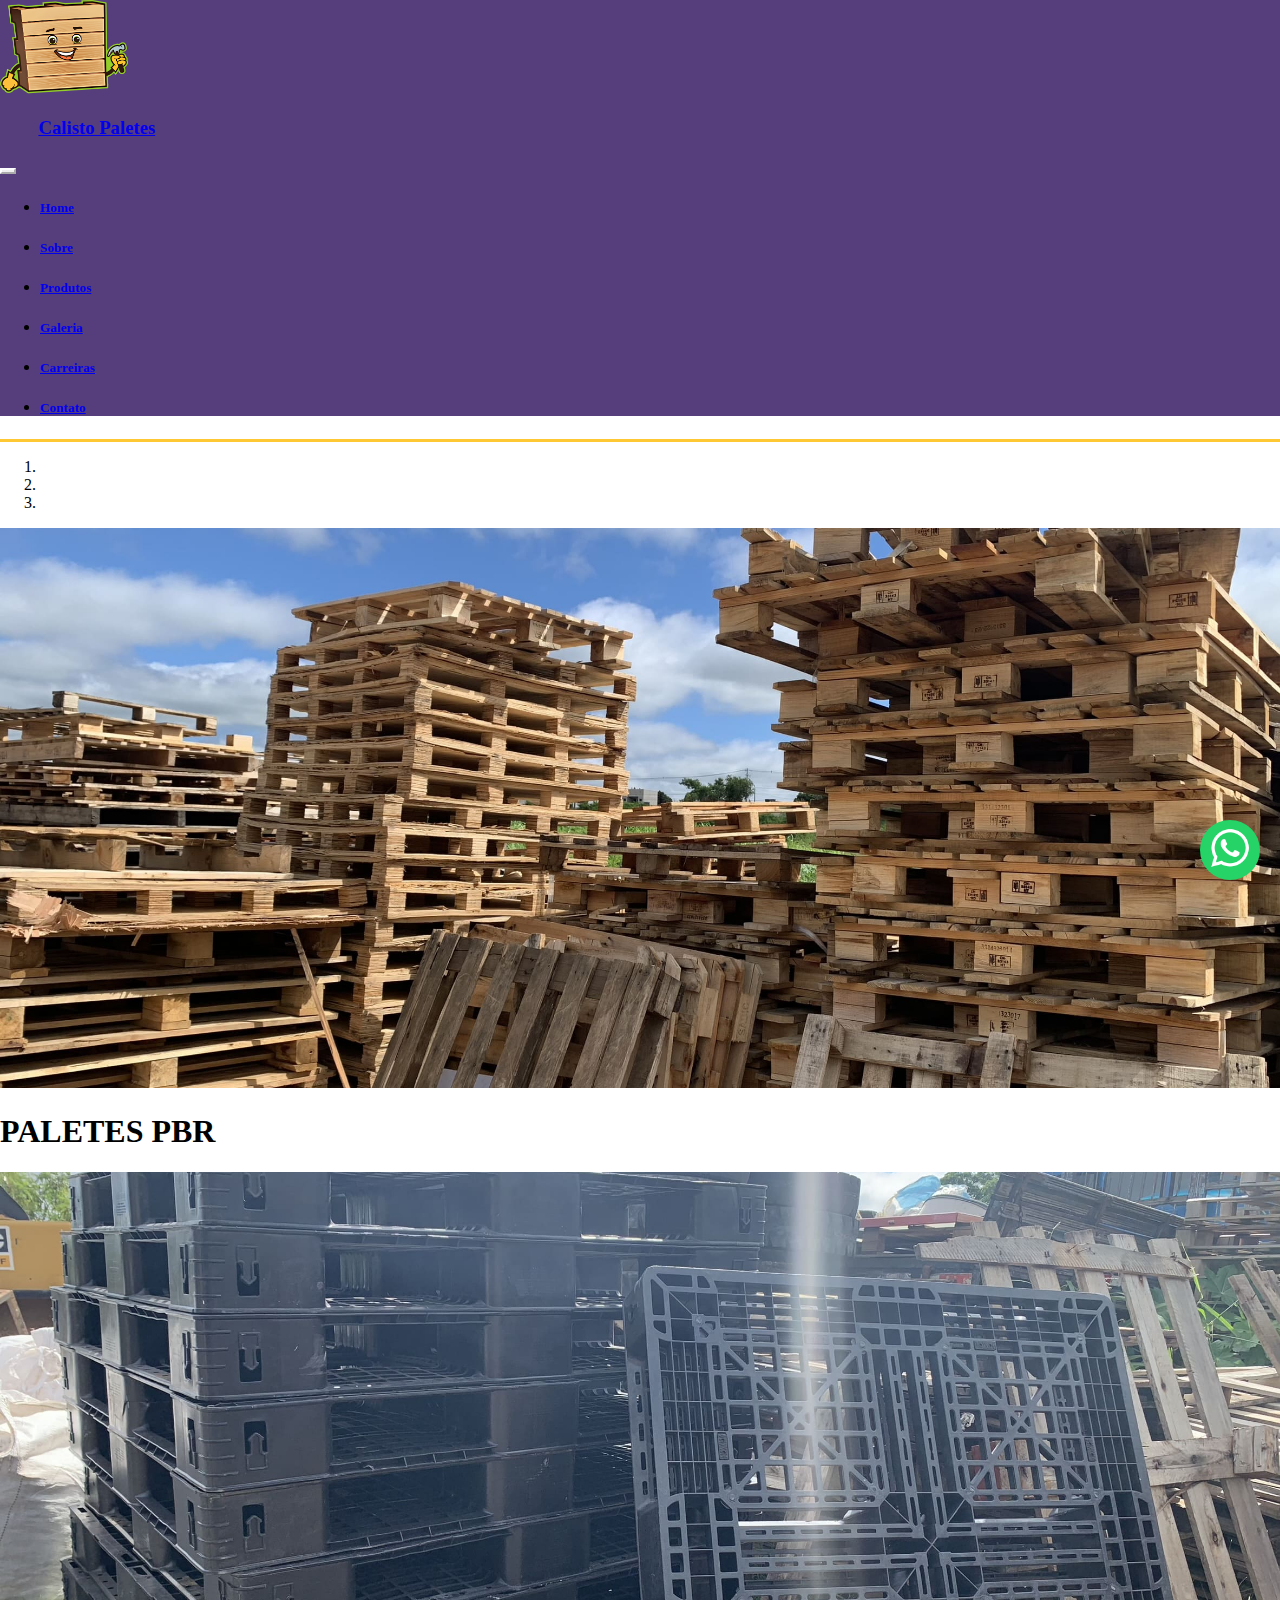
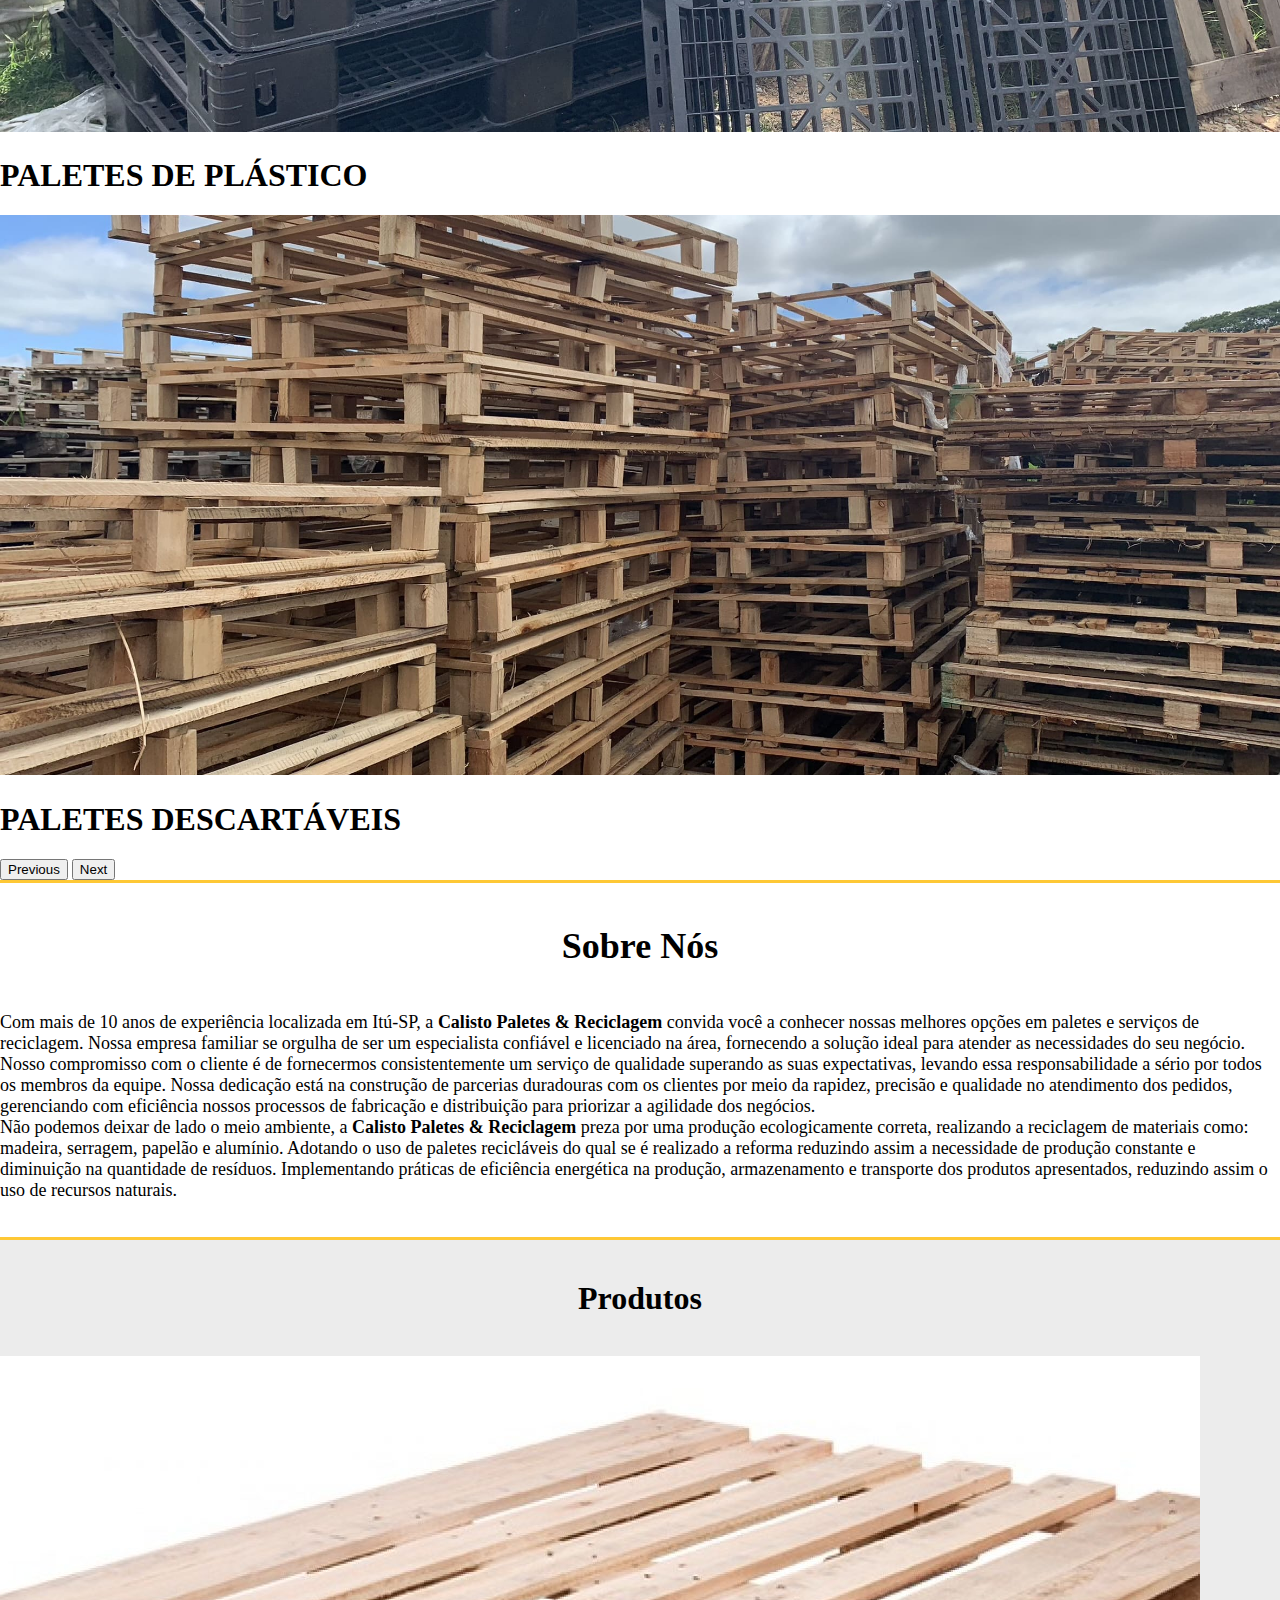
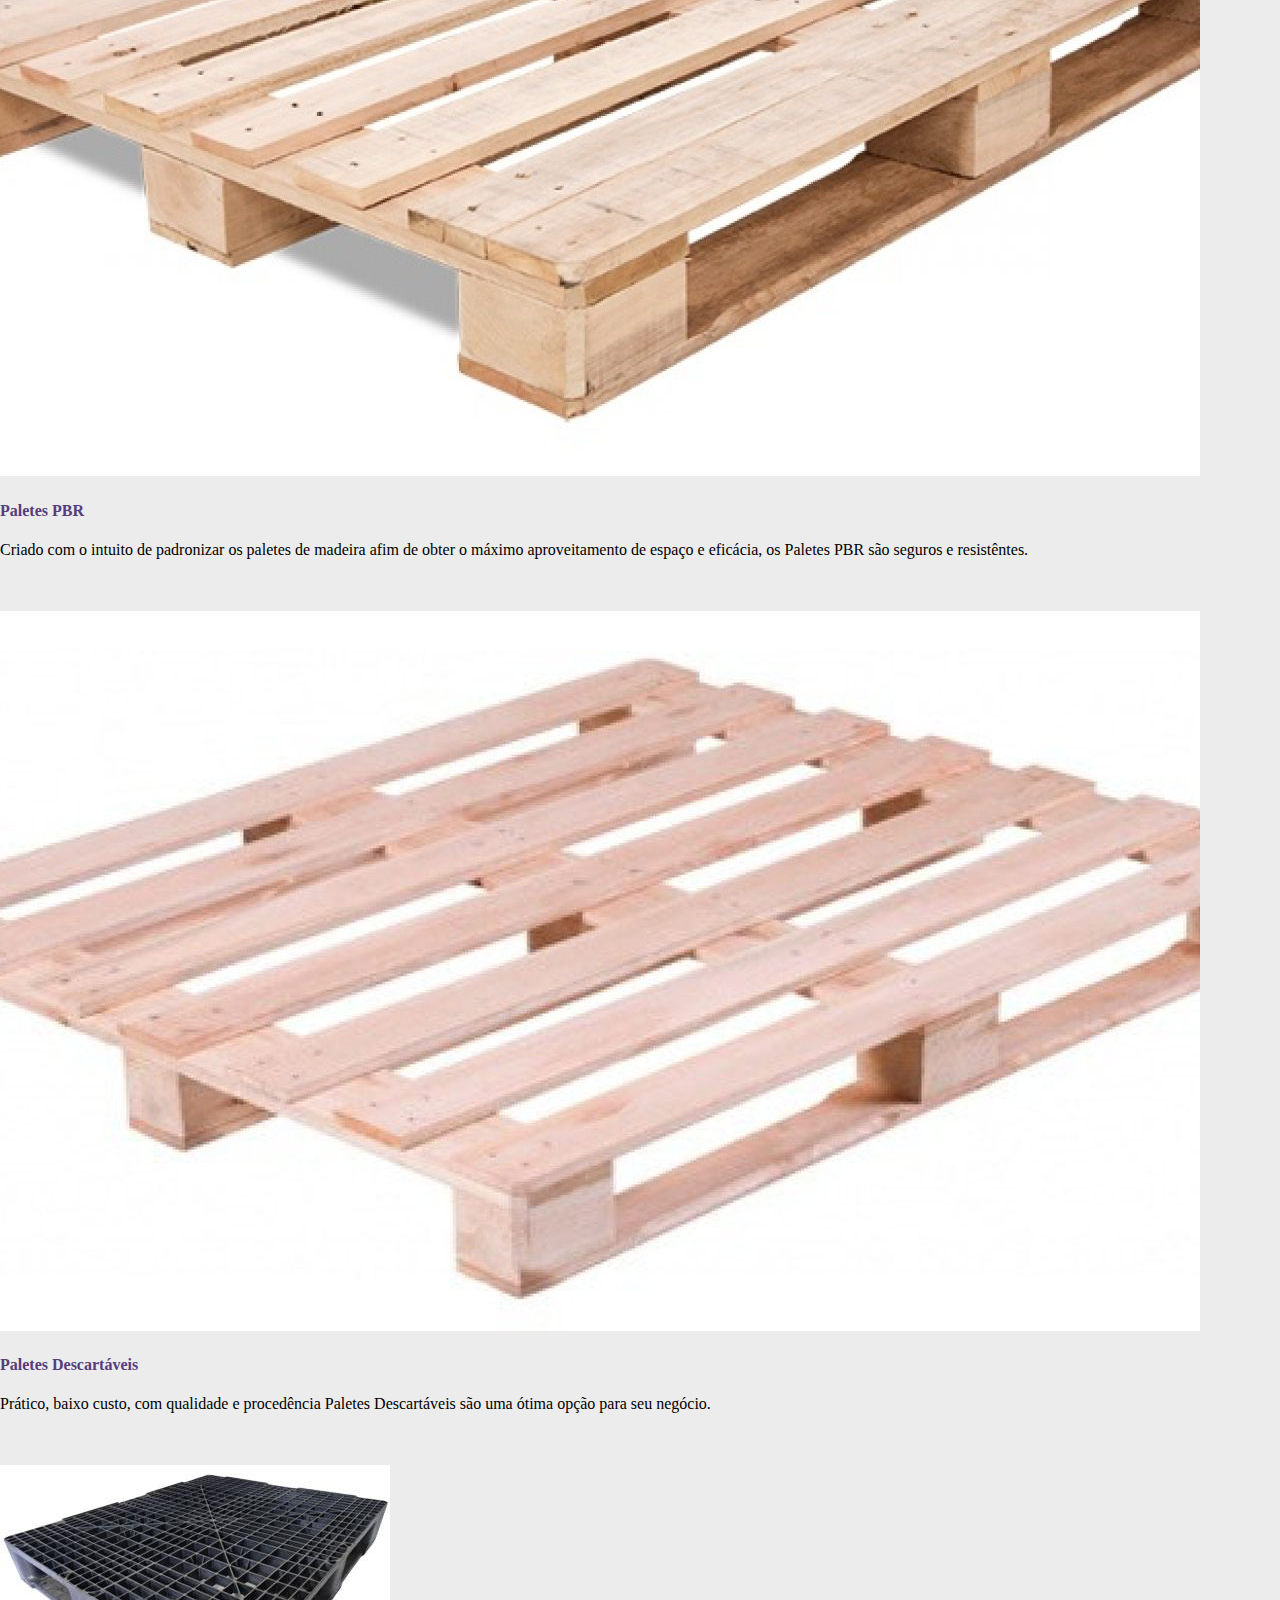
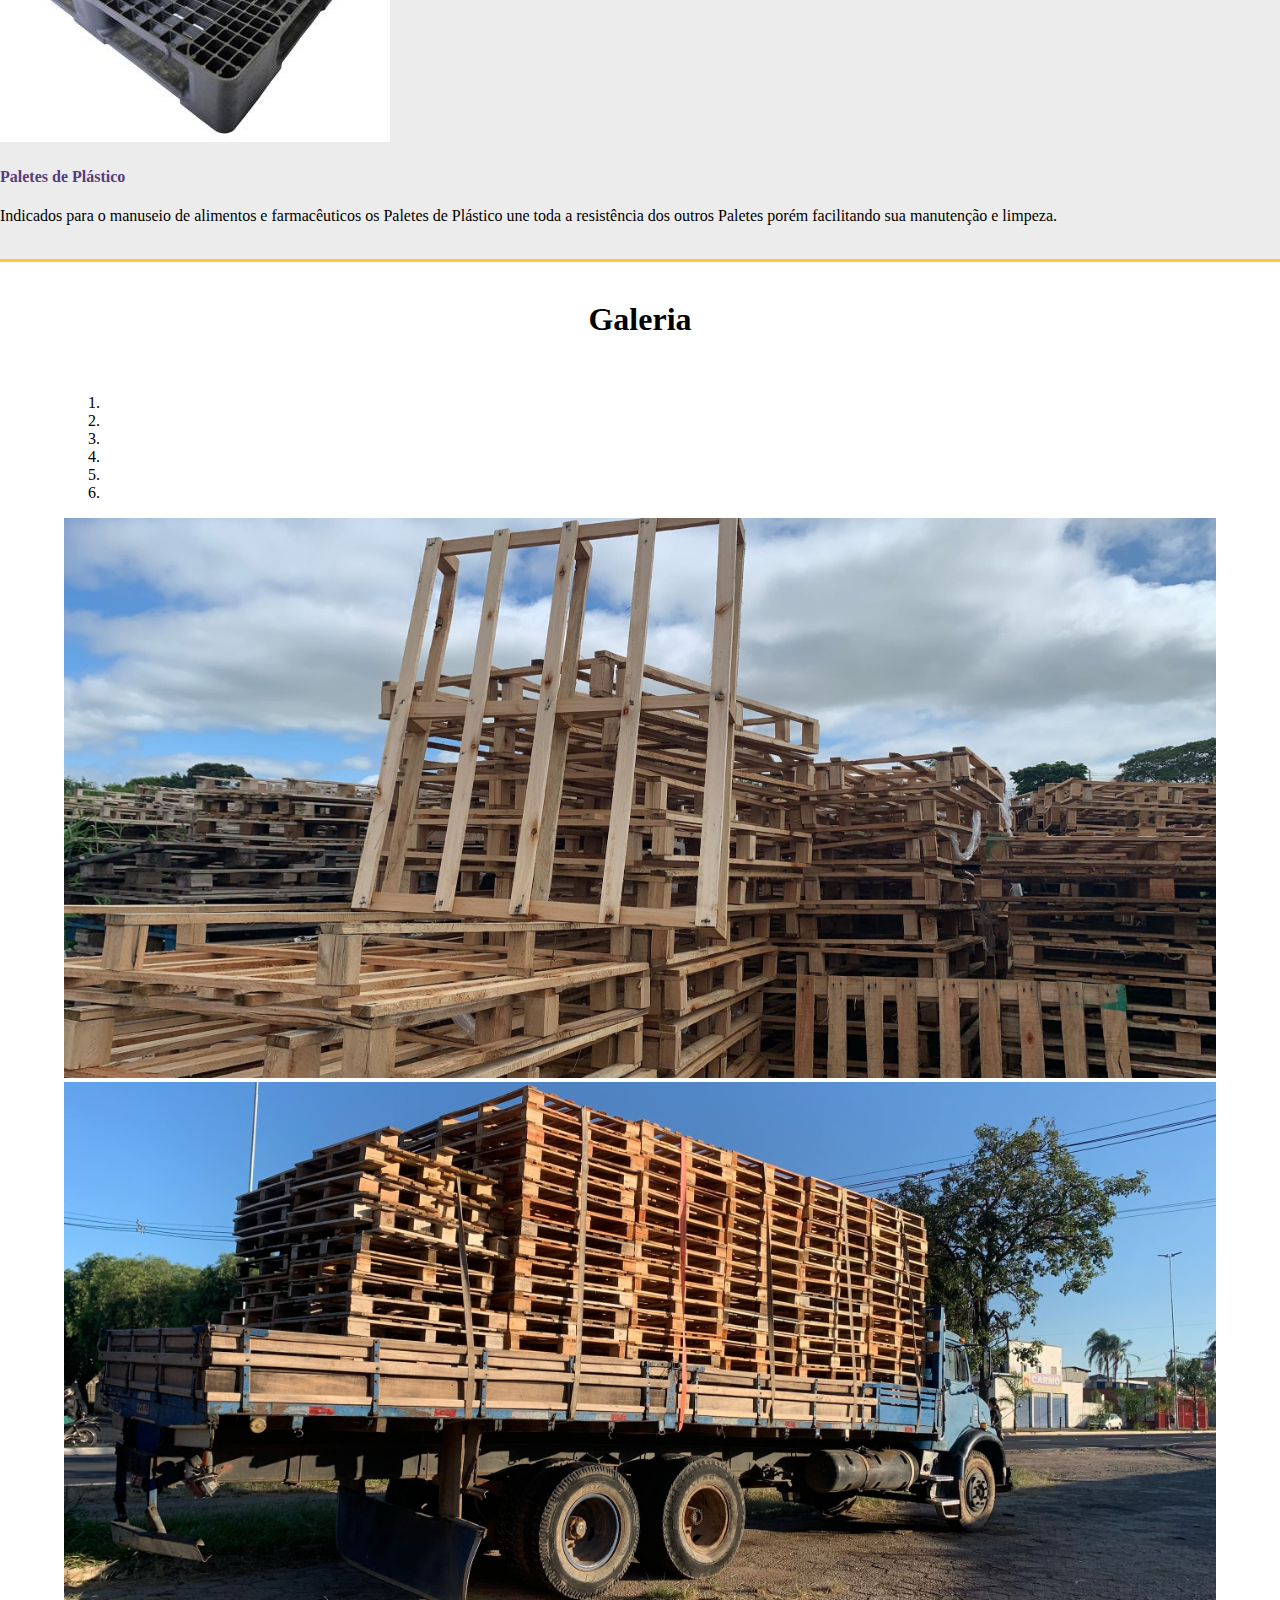
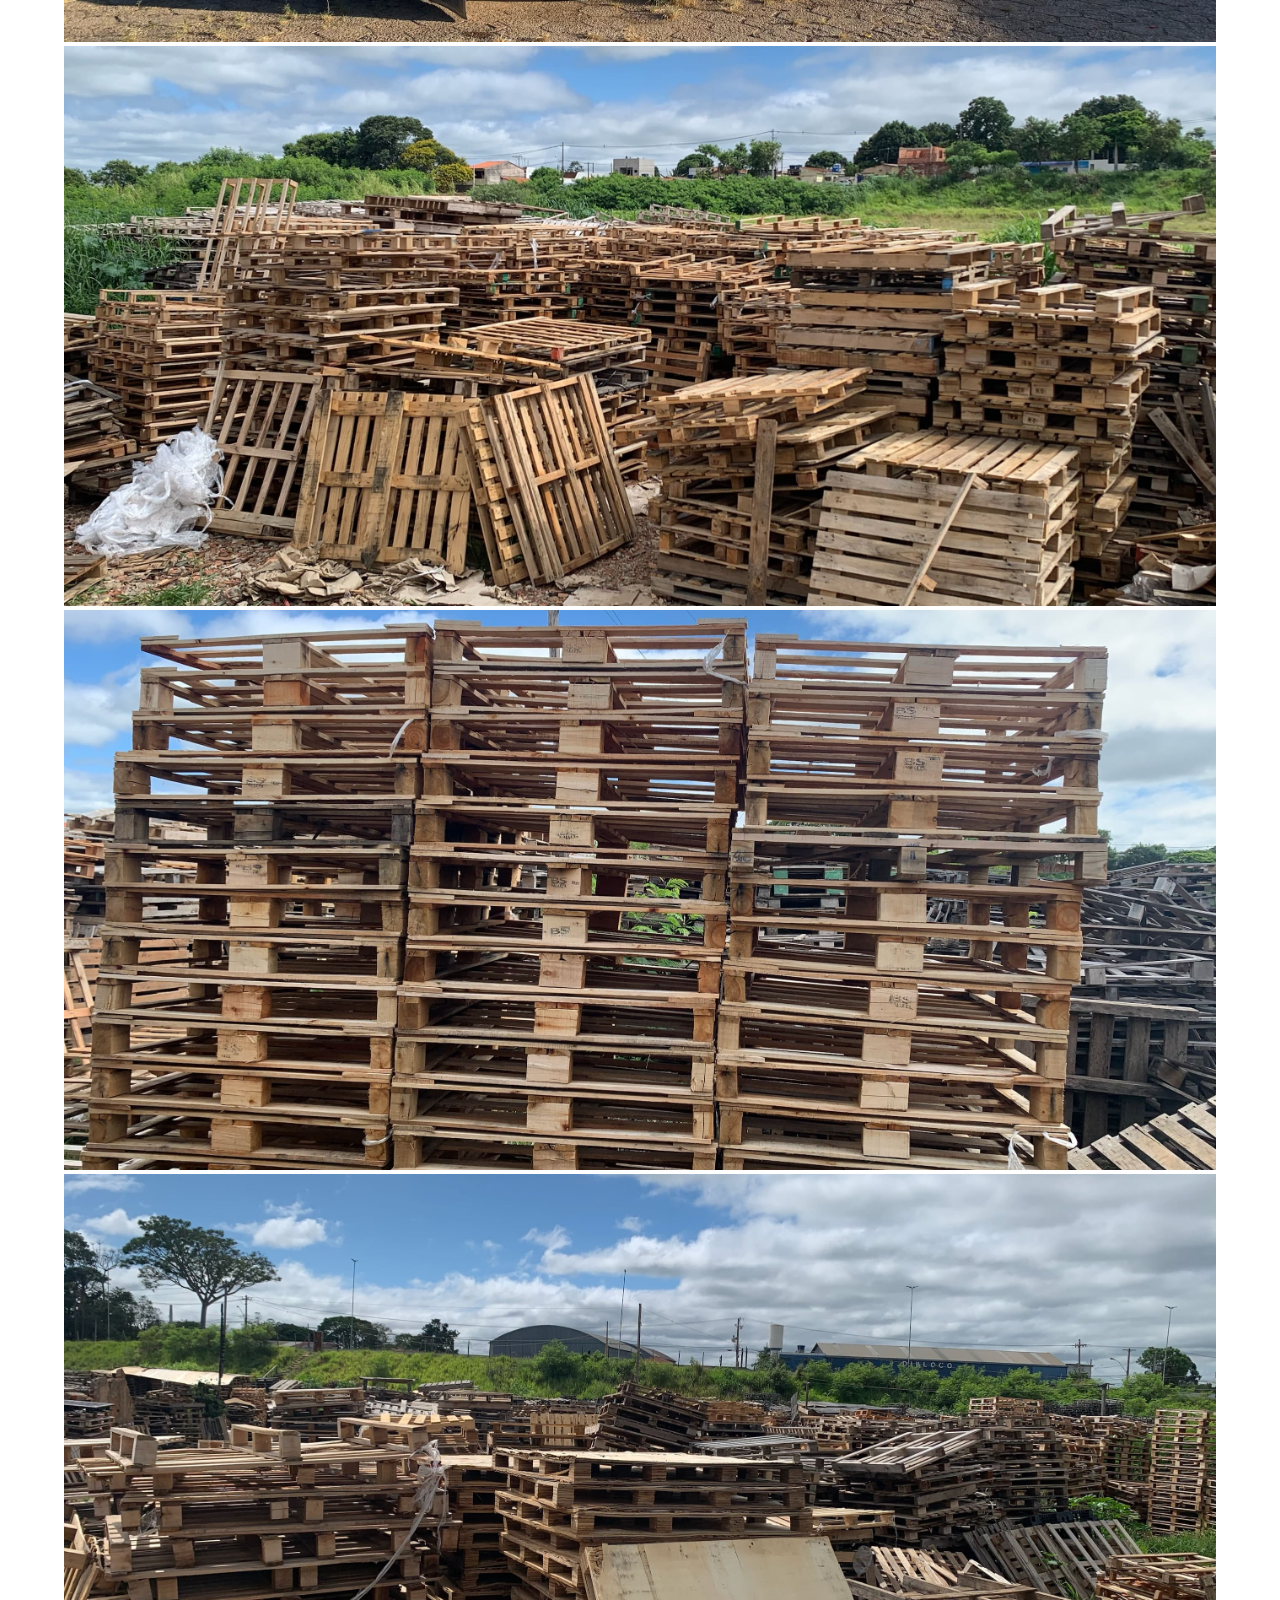
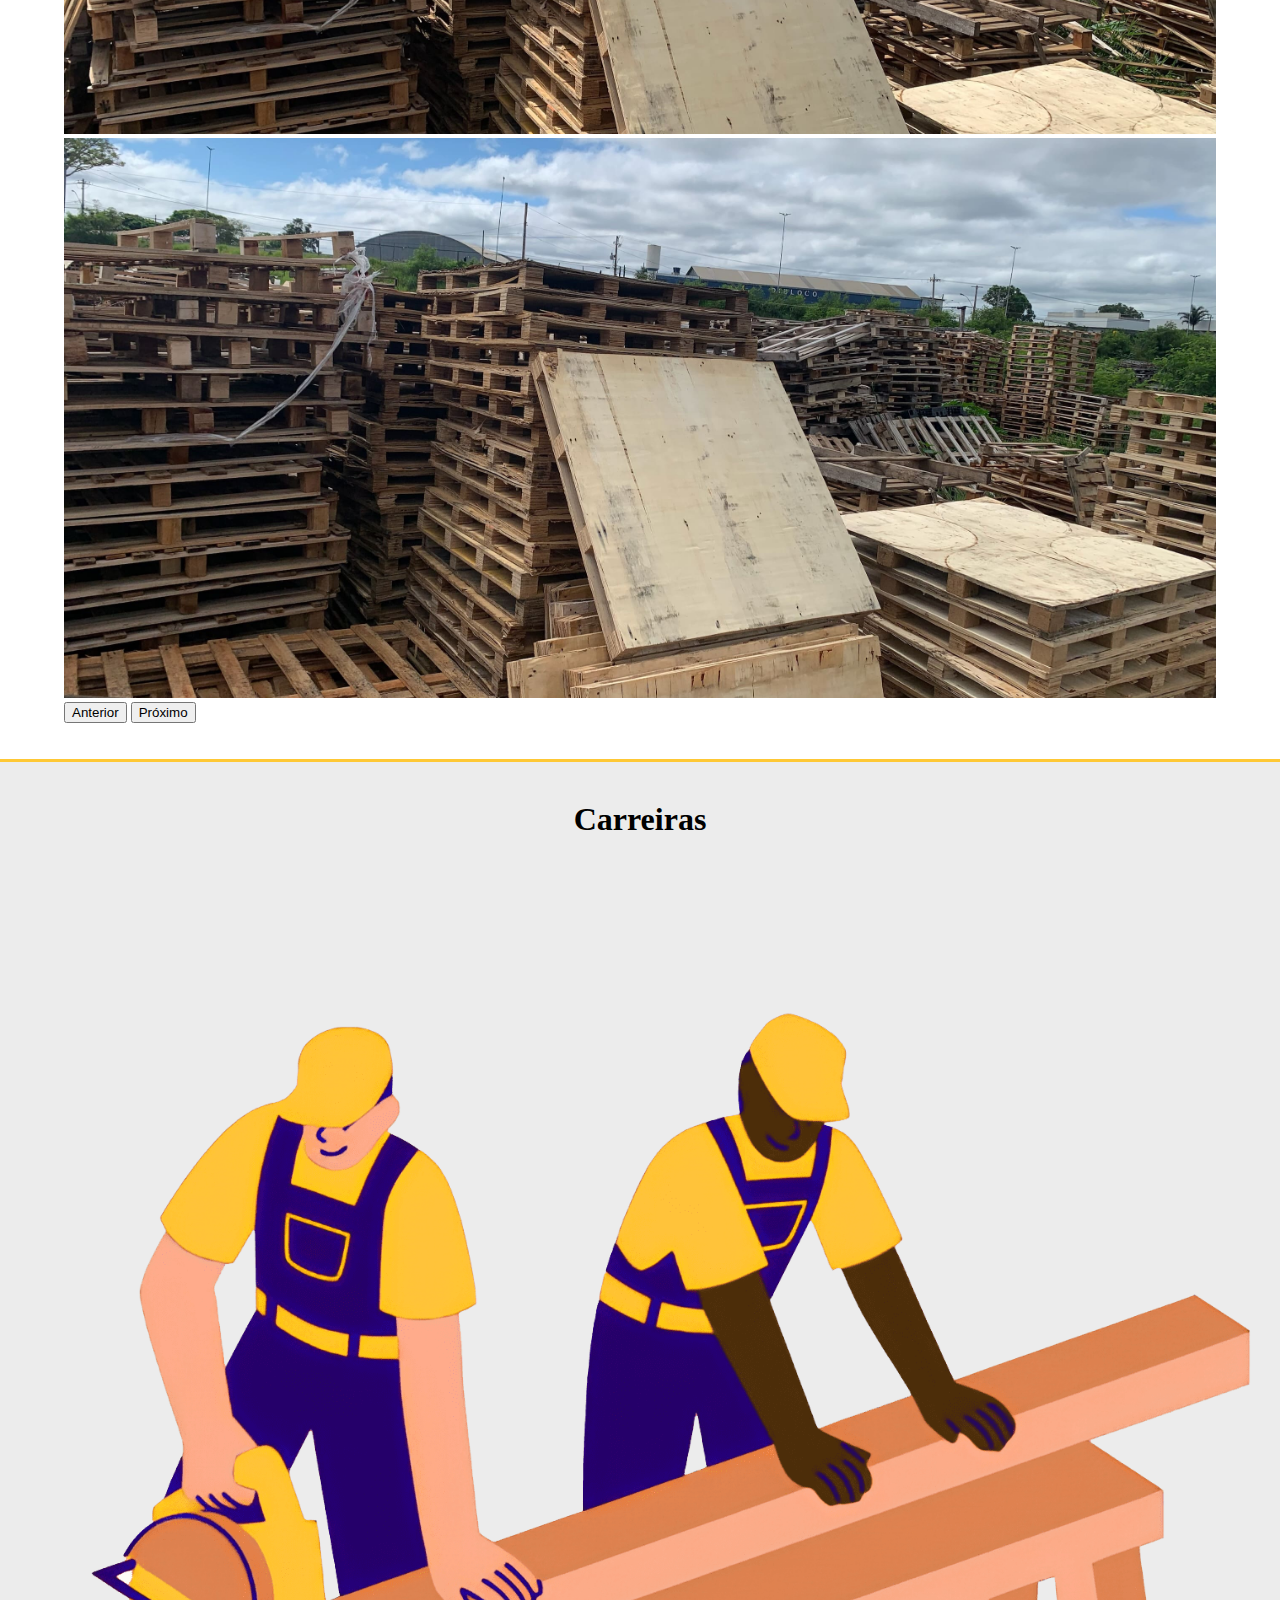
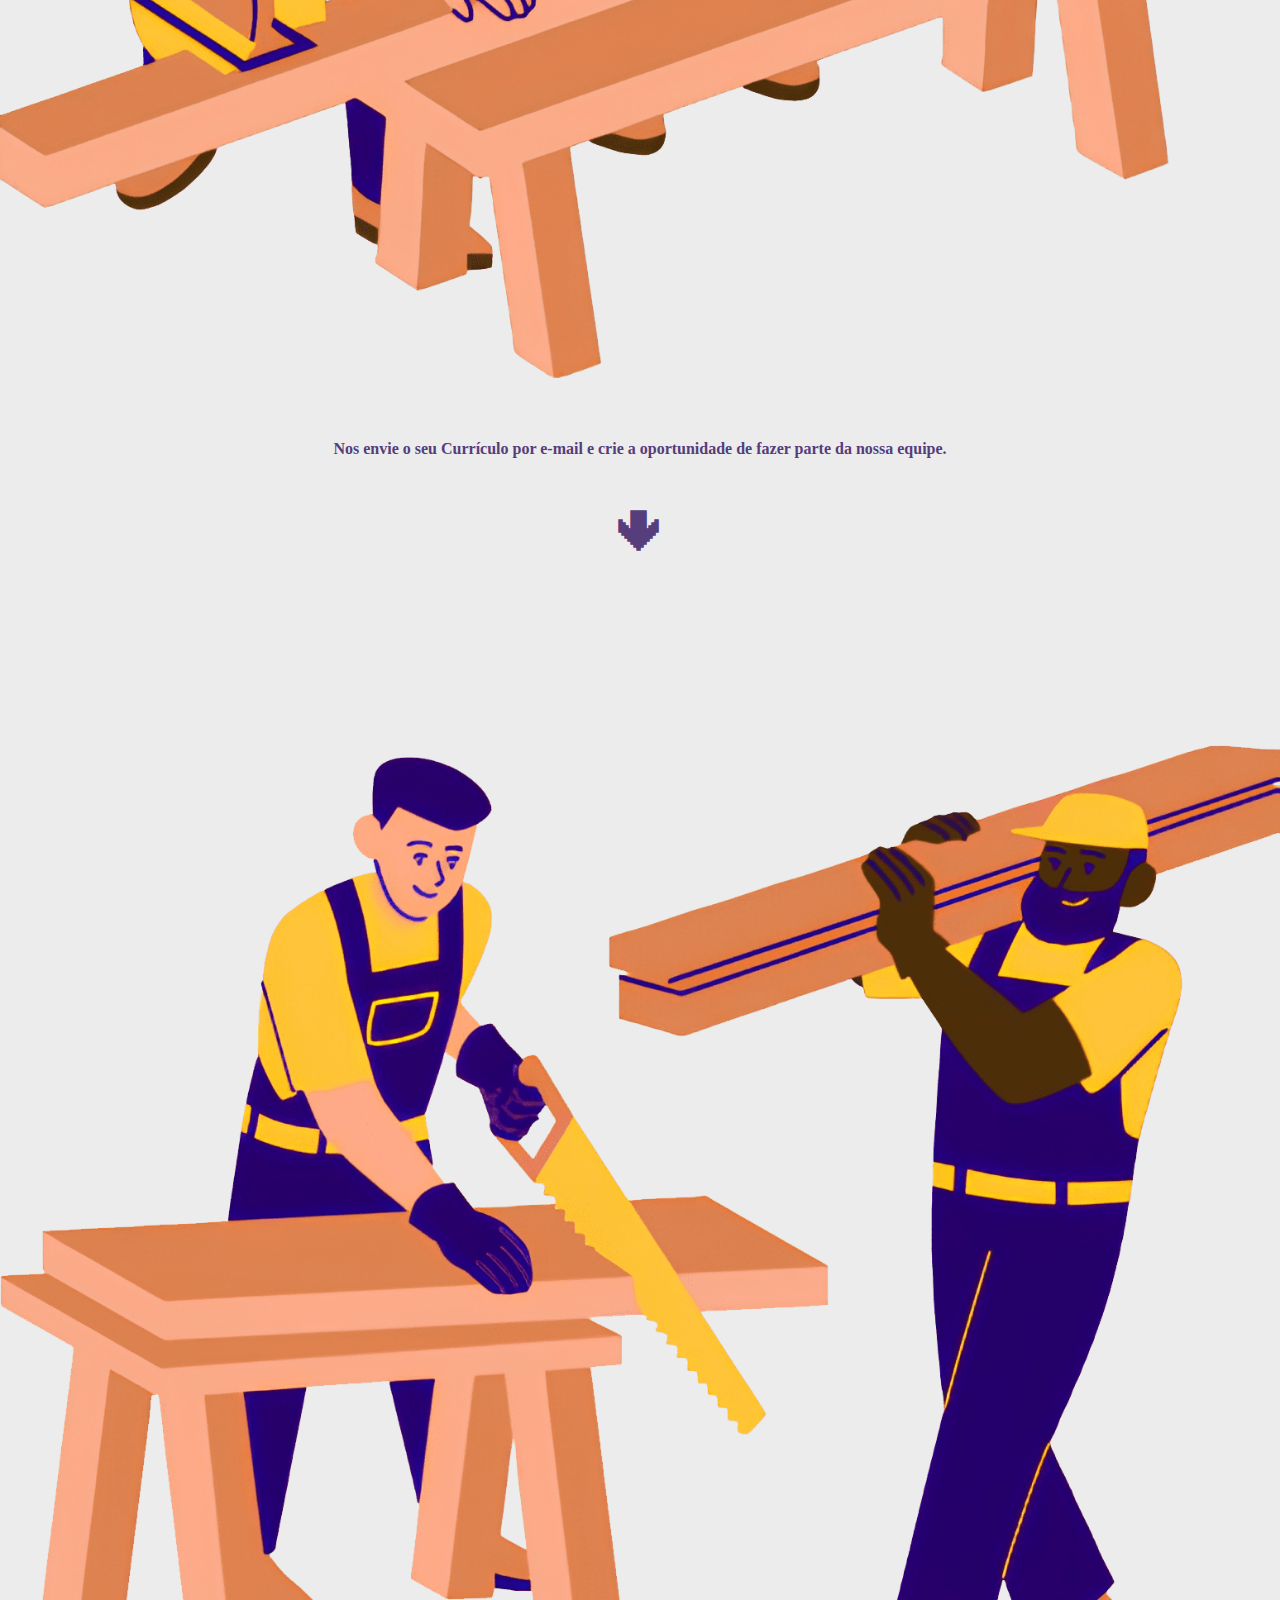
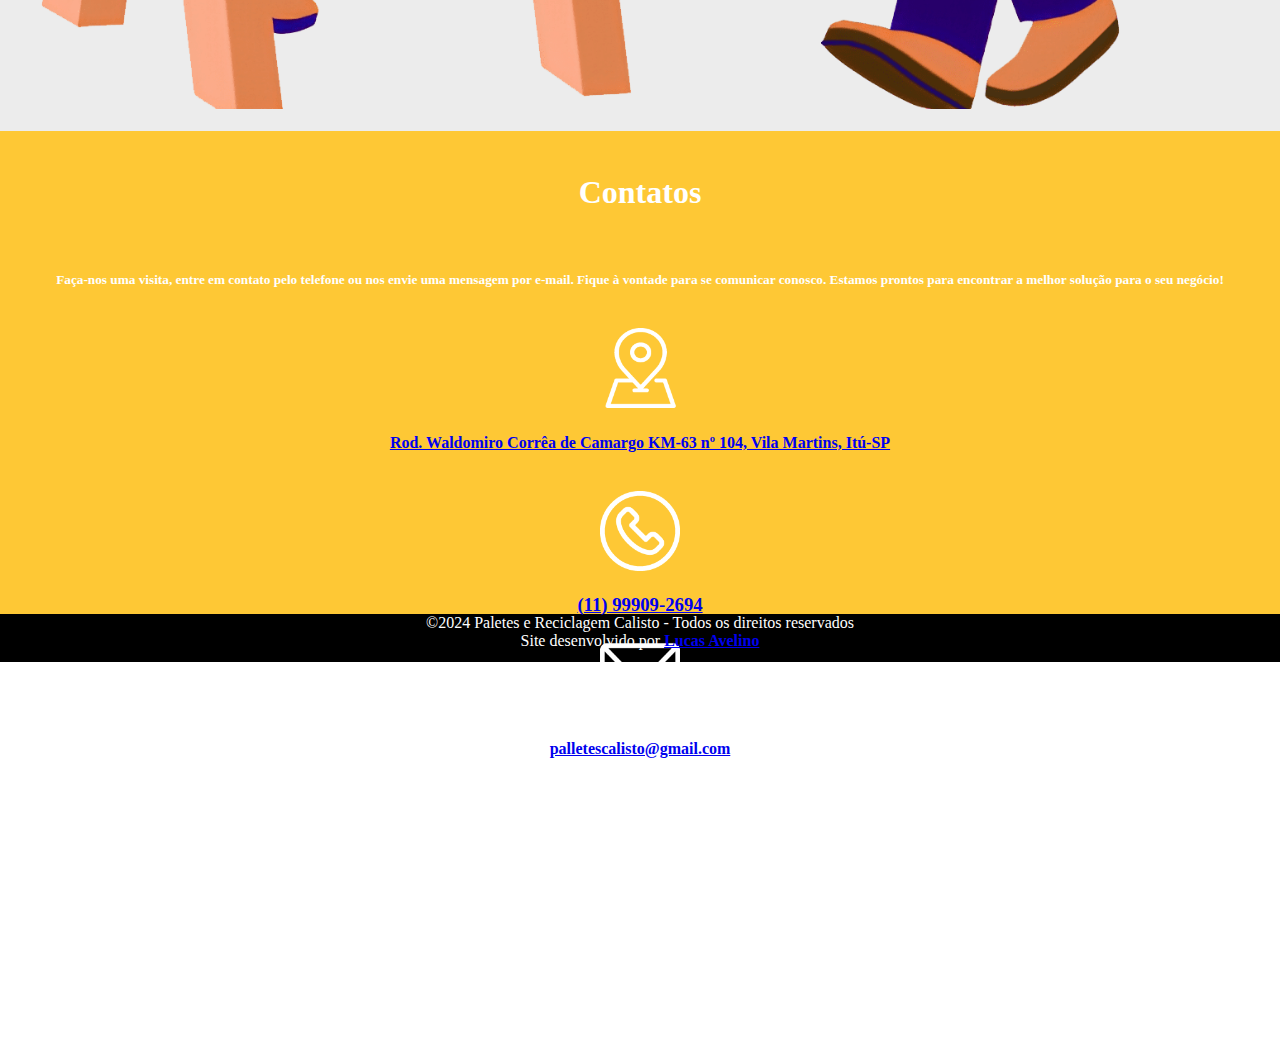
<file: index.html>
<!DOCTYPE html>
<html lang="pt-br">

<head>
    <meta charset="UTF-8">
    <meta name="viewport" content="width=device-width, initial-scale=1.0">
    <link rel="stylesheet" href="https://cdn.jsdelivr.net/npm/bootstrap@4.6.2/dist/css/bootstrap.min.css"
        integrity="sha384-xOolHFLEh07PJGoPkLv1IbcEPTNtaed2xpHsD9ESMhqIYd0nLMwNLD69Npy4HI+N" crossorigin="anonymous">
    <script src="https://cdn.jsdelivr.net/npm/jquery@3.5.1/dist/jquery.slim.min.js"
        integrity="sha384-DfXdz2htPH0lsSSs5nCTpuj/zy4C+OGpamoFVy38MVBnE+IbbVYUew+OrCXaRkfj"
        crossorigin="anonymous"></script>
    <script src="https://cdn.jsdelivr.net/npm/bootstrap@4.6.2/dist/js/bootstrap.bundle.min.js"
        integrity="sha384-Fy6S3B9q64WdZWQUiU+q4/2Lc9npb8tCaSX9FK7E8HnRr0Jz8D6OP9dO5Vg3Q9ct"
        crossorigin="anonymous"></script>
    <script src="https://cdn.jsdelivr.net/npm/popper.js@1.16.1/dist/umd/popper.min.js"
        integrity="sha384-9/reFTGAW83EW2RDu2S0VKaIzap3H66lZH81PoYlFhbGU+6BZp6G7niu735Sk7lN"
        crossorigin="anonymous"></script>
    <link rel="shortcut icon" type="imagex/png" href="imagens/logo.png">
    <link rel="stylesheet" href="style.css">
    <title>Calisto Paletes & Reciclagem</title>
</head>

<body>
    <nav class="navbar navbar-expand-lg navbar-light bg-calisto">
        <div class="container-fluid">
            <a href="index.html" class="navbar-brand d-flex align-items-center" align="left">
                <img src="imagens/logo_palete.png" alt="Logo Calisto Paletes" id="NavLogo"
                    style="width: 10%; height: 10%;">
                <h3 class="text-white mb-0" style="margin-left: 3%;">Calisto Paletes</h3>
            </a>
            <button class="navbar-toggler ml-auto" type="button" data-toggle="collapse" data-target="#navbarNav"
                aria-controls="navbarNav" aria-expanded="false" aria-label="Toggle navigation">
                <span class="navbar-toggler-icon"></span>
            </button>
            <div class="collapse navbar-collapse" id="navbarNav">
                <ul class="navbar-nav d-flex">
                    <li class="nav-item active">
                        <a class="nav-link text-white" href="#home">
                            <h5 class="muda-cor">Home</h5>
                        </a>
                    </li>
                    <li class="nav-item active">
                        <a class="nav-link text-white" href="#sobre">
                            <h5 class="muda-cor">Sobre</h5>
                        </a>
                    </li>
                    <li class="nav-item active">
                        <a class="nav-link text-white" href="#produtos">
                            <h5 class="muda-cor">Produtos</h5>
                        </a>
                    </li>
                    <li class="nav-item active">
                        <a class="nav-link text-white" href="#galeria">
                            <h5 class="muda-cor">Galeria</h5>
                        </a>
                    </li>
                    <li class="nav-item active">
                        <a class="nav-link text-white" href="#carreiras">
                            <h5 class="muda-cor">Carreiras</h5>
                        </a>
                    </li>
                    <li class="nav-item active">
                        <a class="nav-link text-white" href="#contato">
                            <h5 class="muda-cor">Contato</h5>
                        </a>
                    </li>
                </ul>
            </div>
        </div>
    </nav>
    <div class="divisao"></div>
    <div id="home">
        <div id="carouselInicial" class="carousel slide" data-ride="carousel">
            <ol class="carousel-indicators">
                <li data-target="#carouselInicial" data-slide-to="0" class="active"></li>
                <li data-target="#carouselInicial" data-slide-to="1"></li>
                <li data-target="#carouselInicial" data-slide-to="2"></li>
            </ol>
            <div class="carousel-inner">
                <div class="carousel-item active">
                    <img src="imagens/carouselInicial/1.JPEG" class="d-block" alt="...">
                    <div class="carousel-caption d-none d-md-block text-white">
                        <p style="margin-top: center; margin-bottom: center;">
                        <h1>PALETES PBR</h1>
                        </p>
                    </div>
                </div>
                <div class="carousel-item">
                    <img src="imagens/carouselInicial/2.JPEG" class="d-block" alt="...">
                    <div class="carousel-caption d-none d-md-block text-white">
                        <p style="margin-top: center; margin-bottom: center;">
                        <h1>PALETES DE PLÁSTICO</h1>
                        </p>
                    </div>
                </div>
                <div class="carousel-item">
                    <img src="imagens/carouselInicial/3.JPEG" class="d-block" alt="...">
                    <div class="carousel-caption d-none d-md-block text-white">
                        <p style="margin-top: center; margin-bottom: center;">
                        <h1>PALETES DESCARTÁVEIS</h1>
                        </p>
                    </div>
                </div>
            </div>
            <button class="carousel-control-prev" type="button" data-target="#carouselInicial" data-slide="prev">
                <span class="carousel-control-prev-icon" aria-hidden="true"></span>
                <span class="sr-only">Previous</span>
            </button>
            <button class="carousel-control-next" type="button" data-target="#carouselInicial" data-slide="next">
                <span class="carousel-control-next-icon" aria-hidden="true"></span>
                <span class="sr-only">Next</span>
            </button>
        </div>
    </div>
    <div class="divisao"></div>
    <br>
    <div id="sobre" class="container">
        <h1 align="center">Sobre Nós</h1>
        <br>
        Com mais de 10 anos de experiência localizada em Itú-SP, a <b>Calisto Paletes & Reciclagem</b>
        convida você a conhecer nossas melhores opções em paletes e serviços de reciclagem.
        Nossa empresa familiar se orgulha de ser um especialista confiável e licenciado na área, fornecendo a solução
        ideal para atender
        as necessidades do seu negócio.
        Nosso compromisso com o cliente é de fornecermos consistentemente um serviço de qualidade superando as suas
        expectativas, levando
        essa responsabilidade a sério por todos os membros da equipe.
        Nossa dedicação está na construção de parcerias duradouras com os clientes por meio da rapidez, precisão e
        qualidade no atendimento
        dos pedidos, gerenciando com eficiência nossos processos de fabricação e distribuição para priorizar a agilidade
        dos negócios.
        <br>
        Não podemos deixar de lado o meio ambiente, a <b>Calisto Paletes & Reciclagem</b> preza por uma produção ecologicamente
        correta, realizando a reciclagem
        de materiais como: madeira, serragem, papelão e alumínio. Adotando o uso de paletes recicláveis do qual se é
        realizado a reforma
        reduzindo assim a necessidade de produção constante e diminuição na quantidade de resíduos. Implementando
        práticas de eficiência
        energética na produção, armazenamento e transporte dos produtos apresentados, reduzindo assim o uso de recursos
        naturais.
        <br>
    </div>
    <br><br>
    <div class="divisao"></div>
    <div id="produtos">
        <br>
        <h1 align="center">Produtos</h1>
        <br>
        <div class="container">
            <div class="row">
                <div class="col-md-4">
                    <div class="card" style="width: 100%; height: 100%">
                        <img class="card-img-top" src="imagens/produtos/pbr.jpg" alt="Card Paletes PBR">
                        <div class="card-body">
                                <h4 class="card-title" style="color: #563d7c;"><b>Paletes PBR</b></h4>
                            <p class="card-text">
                                Criado com o intuito de padronizar os paletes de madeira afim de obter o máximo aproveitamento de espaço e eficácia, os Paletes PBR são seguros e resistêntes.
                            </p>
                        </div>
                    </div>
                </div>
                <br><br>
                <div class="col-md-4">
                    <div class="card" style="width: 100%; height: 100%">
                        <img class="card-img-top" src="imagens/produtos/descartavel.jpg" alt="Card Paletes Descartáveis">
                        <div class="card-body">
                                <h4 class="card-title" style="color: #563d7c;"><b>Paletes Descartáveis</b></h4>
                            <p class="card-text">
                                Prático, baixo custo, com qualidade e procedência Paletes Descartáveis são uma ótima opção para seu negócio.
                            </p>
                        </div>
                    </div>
                </div>
                <br><br>
                <div class="col-md-4">
                    <div class="card" style="width: 100%; height: 100%">
                        <img class="card-img-top" src="imagens/produtos/plastico.jpg" alt="Card Paletes de Plástico">
                        <div class="card-body">
                                <h4 class="card-title" style="color: #563d7c;"><b>Paletes de Plástico</b></h4>
                            <p class="card-text">
                                Indicados para o manuseio de alimentos e farmacêuticos os Paletes de Plástico une toda a resistência dos outros Paletes porém facilitando sua manutenção e limpeza.
                            </p>
                        </div>
                    </div>
                </div>
            </div>
        </div>
        <br>
    </div>
    <div class="divisao"></div>
    <div id="galeria">
        <br>
        <h1 align="center">Galeria</h1>
        <br>
        <div id="CarouselGaleria" class="carousel slide" data-ride="carousel">
            <ol class="carousel-indicators">
                <li data-target="#CarouselGaleria" data-slide-to="0" class="active"></li>
                <li data-target="#CarouselGaleria" data-slide-to="1"></li>
                <li data-target="#CarouselGaleria" data-slide-to="2"></li>
                <li data-target="#CarouselGaleria" data-slide-to="3"></li>
                <li data-target="#CarouselGaleria" data-slide-to="4"></li>
                <li data-target="#CarouselGaleria" data-slide-to="5"></li>
            </ol>
            <div class="carousel-inner">
                <div class="carousel-item active">
                    <img src="imagens/galeria/foto1.jpg" class="d-block" alt="...">
                </div>
                <div class="carousel-item">
                    <img src="imagens/galeria/foto2.jpg" class="d-block" alt="...">
                </div>
                <div class="carousel-item">
                    <img src="imagens/galeria/foto3.jpg" class="d-block" alt="...">
                </div>
                <div class="carousel-item">
                    <img src="imagens/galeria/foto4.jpg" class="d-block" alt="...">
                </div>
                <div class="carousel-item">
                    <img src="imagens/galeria/foto5.jpg" class="d-block" alt="...">
                </div>
                <div class="carousel-item">
                    <img src="imagens/galeria/foto6.jpg" class="d-block" alt="...">
                </div>
            </div>
            <button class="carousel-control-prev" type="button" data-target="#CarouselGaleria" data-slide="prev">
                <span class="carousel-control-prev-icon" aria-hidden="true"></span>
                <span class="sr-only">Anterior</span>
            </button>
            <button class="carousel-control-next" type="button" data-target="#CarouselGaleria" data-slide="next">
                <span class="carousel-control-next-icon" aria-hidden="true"></span>
                <span class="sr-only">Próximo</span>
            </button>
        </div>
        <br><br>
    </div>
    <div class="divisao"></div>
    <div id="carreiras">
        <br>
        <h1 align="center">Carreiras</h1>
        <br>
        <div class="container">
            <div class="row">
                <div class="col-md-4" align="left">
                    <img src="imagens/carreiras/homensTrabalhando.png" alt="Homens Trabalhando 1" style="width: 100%;">
                </div>
                <div class="col-md-4" align="center">
                    <h4 style="color: #563d7c;" style="margin-top: 50%; margin-bottom: 50%;">
                        <b>
                            <br><br>
                            Nos envie o seu Currículo por e-mail e crie a oportunidade de fazer parte da nossa equipe.
                        </b>
                    </h4>
                    <p style="color: #563d7c; font-size: 300%;"><b>🡻</b></p>
                </div>
                <div class="col-md-4" align="right">
                    <img src="imagens/carreiras/homensTrabalhando2.png" alt="Homens Trabalhando 2" style="width: 100%;">
                </div>
            </div>
        </div>
        <br>
    </div>
    <div class="divisao"></div>
    <div id="contato">
        <br>
        <h1 align="center">Contatos</h1>
        <br>
        <div class="container">
            <div class="row">
                <div class="col-2">
                </div>
                <div class="col-8">
                    <h5 class="text-white" style="text-align: center;">
                        Faça-nos uma visita, entre em contato pelo telefone ou nos envie uma mensagem por e-mail. 
                        Fique à vontade para se comunicar conosco. Estamos prontos para encontrar a melhor 
                        solução para o seu negócio!
                    </h5>
                </div>
                <div class="col-2"></div>
            </div>
        </div>
        <br>
        <div class="container-fluid">
            <div class="row" align="center">
                <div class="col-md-3">
                    <a href="https://maps.app.goo.gl/6zbGdQEnxSrbJfTz7" class="text-white" target="_blank">
                        <img src="imagens/icones/localizaçãoIcon.png" alt="">
                        <h4>Rod. Waldomiro Corrêa de Camargo KM-63 nº 104, Vila Martins, Itú-SP</h4>
                    </a>
                </div>
                <br>
                <div class="col-md-3">
                    <a href="tel:11999092694" class="text-white">
                        <img src="imagens/icones/telefoneIcon.png" alt="">
                        <h3>(11) 99909-2694</h3>
                    </a>
                </div>
                <div class="col-md-3">
                    <a href="mailto:palletescalisto@gmail.com" class="text-white">
                        <img src="imagens/icones/emailIcon.png" alt="">
                        <h4>palletescalisto@gmail.com</h4>
                    </a>
                </div>
                <br><br>
                <div class="col-md-3">
                    <img src="imagens/icones/relogioIcon.png" alt="">
                    <h4>Segunda à Sexta</h4>
                    <h5>07:00 - 18:00</h5>
                    <h4>Sábados e Feriados</h4>
                    <h5>07:00 - 14:00</h5>
                </div>
            </div>
        </div>
    </div>
    <div id="Direitos">
        ©2024 Paletes e Reciclagem Calisto - Todos os direitos reservados
        <br>
        Site desenvolvido por <b><a href="https://wa.me/5519971581143" target="_blank" class="text-white">Lucas Avelino</a></b>
    </div>
    <div class="whatsapp-botao">
        <a href="https://wa.me/5511999092694" target="_blank">
            <img src="imagens/icones/whatsappIcon.png" alt="WhatsApp Icon">
        </a>
    </div>
</body>
</html>
</file>
<file: style.css>
body, html {
    margin: 0;
    padding: 0;
    height: 100%;
}
.bg-calisto{
    background-color: #563d7c;
}
.navbar-light .navbar-toggler {
    color: white;
    border-color: white
}
.navbar-light .navbar-toggler-icon {
    background-image: url("data:image/svg+xml,%3csvg xmlns='http://www.w3.org/2000/svg' width='30' height='30' viewBox='0 0 30 30'%3e%3cpath stroke='rgba%28255, 255, 255, 0.5%29' stroke-linecap='round' stroke-miterlimit='10' stroke-width='2' d='M4 7h22M4 15h22M4 23h22'/%3e%3c/svg%3e");
}
.whatsapp-botao {
    position: fixed;
    bottom: 1.25rem;
    right: 1.25rem;
    width: 3.75rem;
    height: 3.75rem;
    z-index: 1000;
    background-color: rgb(37, 211, 102);
    border-radius: 50%;
    display: flex;
    justify-content: center;
    align-items: center;
    cursor: pointer;
    transition: background-color 0.5s ease;
}
.whatsapp-botao img {
    width: 2.5rem;
    height: auto;
}
.whatsapp-botao:hover {
    background-color: rgb(18, 140, 78);
}
.carousel-inner img{
    width: 100%;
    height: 35rem;
    object-fit: cover;
    object-position: center center;
}
#CarouselGaleria{
    margin-left: 5%;
    margin-right: 5%;
}
#Inicial{
    margin-top: 1%;
}
.paragrafos-inicial{
    font-size: 325%;
    font-weight: bold;
}
.muda-cor{
    transition: color 0.5s;
}
.muda-cor:hover{
    color: rgb(254,200,53);
}
#sobre{
    font-size: large;
}
#produtos{
    background-color: rgb(236, 236, 236);
}
#carreiras{
    background-color: rgb(236, 236, 236);
}
.divisao{
    background-color: rgb(254,200,53);
    height: 3px;
}
#contato{
    color: white;
    background-color: rgb(254,200,53);
}
.carousel-inner img{
    width: 100%;
    height: 35rem;
    object-fit: cover;
    object-position: center center;
}
#Direitos{
    background: black;
    color: white;
    bottom: 0;
    width: 100%;
    height: 3rem;
    text-align: center;
}
#Direitos a:hover{
    color: white;
}
#contato{
    bottom: 0; 
    width: 100%;
    background-color: rgb(254,200,53);
    height: 30rem;
    color: white;
}
#contato img{
    width: 5rem;
    height: 5rem;
}
#contato a:hover{
    color: white;
}
@media (max-width: 876px){
    .carousel-inner img{
        height: 25rem;
    }
    #contato{
        bottom: 0; 
        width: 100%;
        background-color: rgb(254,200,53);
        height: 67rem;
        color: white;
    }
    #contato .col-md-3{
        margin-top: 5%;
    }
}
</file>
